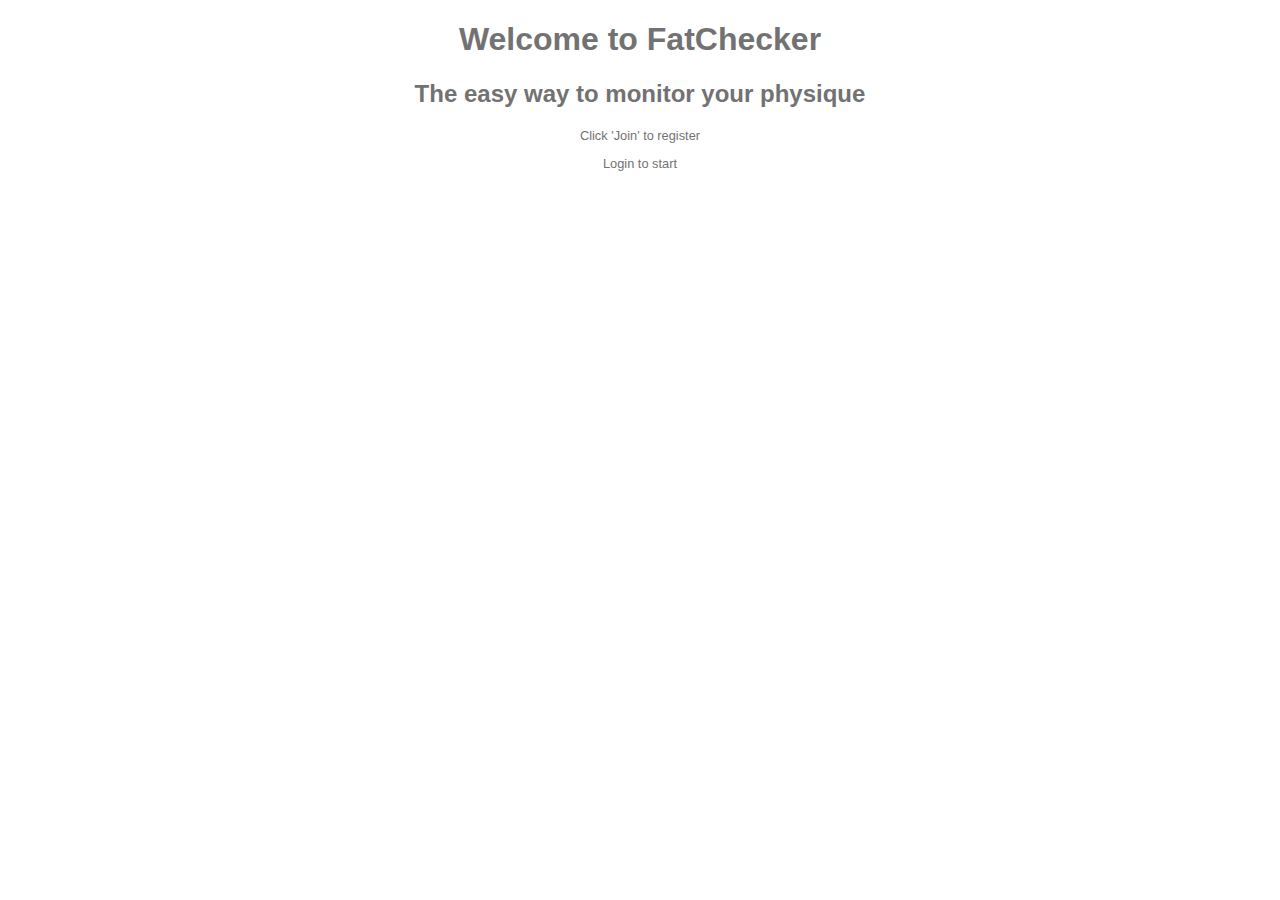
<file: FatChecker/WebFolder/Static/Blurb.html>
﻿<!DOCTYPE html>
<html>
    <head>
        <title>Fatchecker</title>
        <meta http-equiv="Content-Type" content="text/html; charset=UTF-8" />
		<link rel="stylesheet" type="text/css" href="common.css">
    </head>
    <body style="background-color:white">
        <h1 style="text-align:center">
            Welcome to FatChecker
        </h1>
		<h2 style="text-align:center">The easy way to monitor your physique</h2>
		<p style="text-align:center">Click 'Join' to register</p>
		<p style="text-align:center">Login to start</p>
    </body>
</html>
</file>
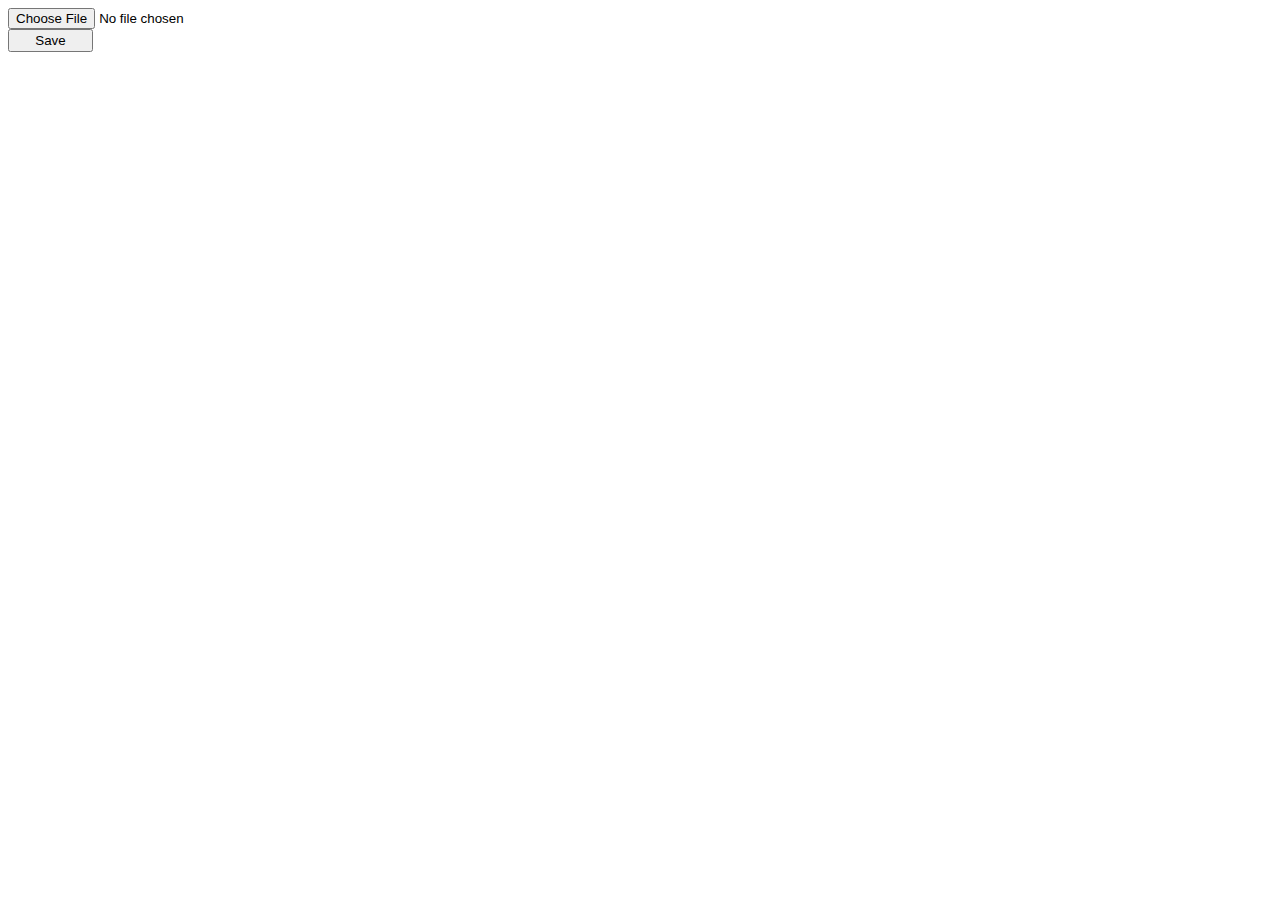
<file: FatChecker/WebFolder/Static/Upload.html>
﻿<!DOCTYPE html>
<html>
    <head>
    <title>Upload</title>
    <meta http-equiv="Content-Type" content="text/html; charset=UTF-8" />
	<link rel="stylesheet" type="text/css" href="common.css">
	<script>
	function processForm() {
	//var fullPath = document.getElementById('upload').value; 
	//if (fullPath) {alert(fullPath); }
	//document.getElementById("frame1-frame").style.display = 'none';
	parent.$$('container_upload').toggle();
	
	
	}
	</script>
    </head>
    <body>
	<form action="../doFat"
	enctype="multipart/form-data" method="post" id="send-picture" onSubmit="processForm()">
	<div>
	<input type="file" name="dataFile" size="40" ID="upload">
	</div>
	<div>
	<input type="submit" value="Save" class="buttonstandard">
	<input type="hidden" size="10" name="measureType" ID="measureId">	
	<input type="hidden" size="10" name="userName" ID="userNamer"><br>
	<input type="hidden" size="10" name="uniqueID" ID="Uuid">
	</div>
	</form>
    </body>
</html>
</file>
<file: FatChecker/WebFolder/Static/common.css>
﻿body {
	//background-color:#6D85A3
}

p {font-family:'Droid Sans', sans-serif; color:rgb(114, 114, 114); font-size:80%}
		
li {font-family:'Droid Sans', sans-serif; color:rgb(114, 114, 114)}

h1 {font-family:'Droid Sans', sans-serif; color:rgb(114, 114, 114)}

h2 {font-family:'Droid Sans', sans-serif; color:rgb(114, 114, 114)}

.buttonstandard {
width:85px;
height:23px;
	
}
</file>
